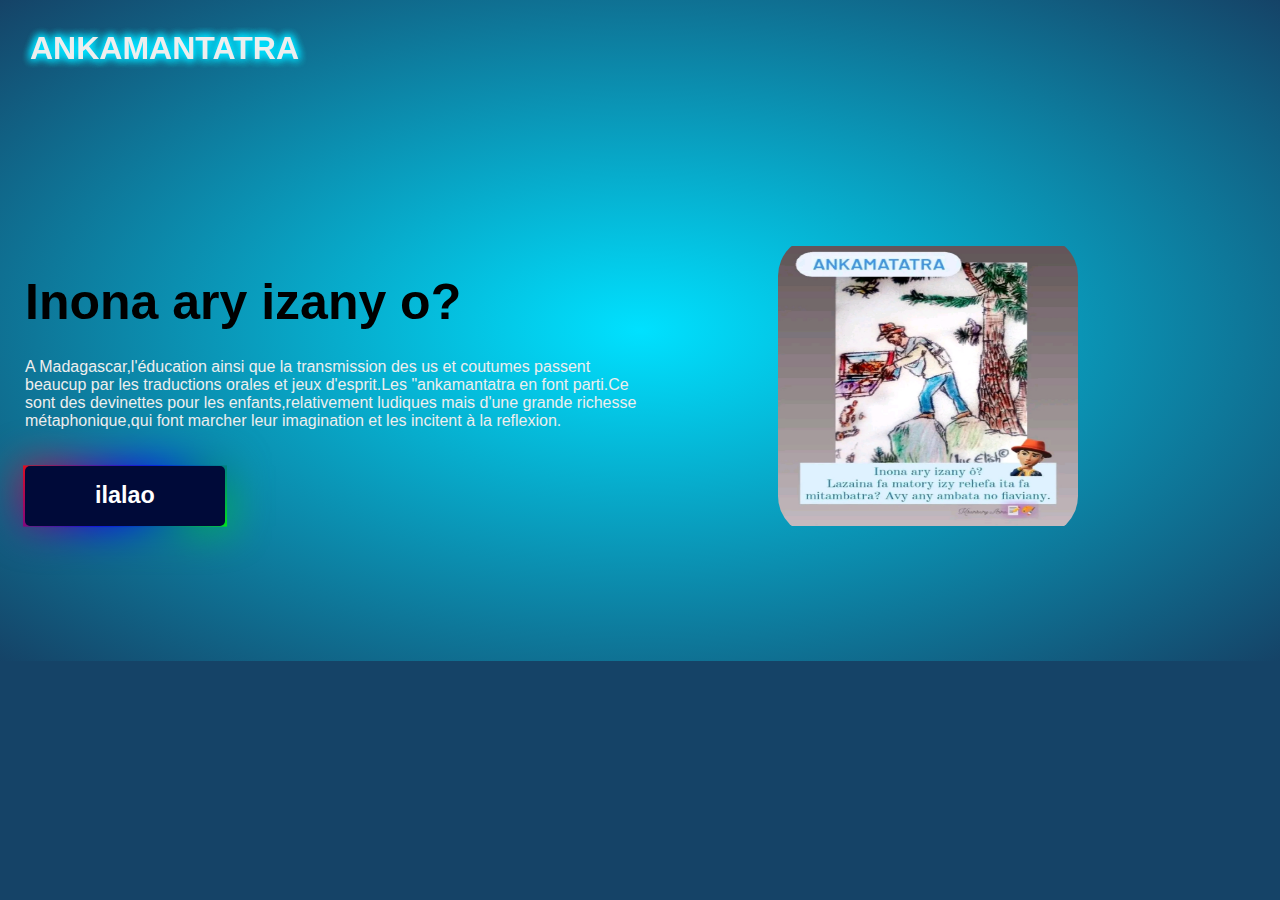
<file: index.html>
<!DOCTYPE html>
<html lang="en">
<head>
    
    <meta charset="UTF-8">
    <meta name="viewport" content="width=device-width, initial-scale=1.0">
    <link  rel="shortcut icon" type="image/x-icon" href="icon/icon.png"/>
    <link rel="stylesheet" href="css/footer.css">
    <link rel="stylesheet" href="css/navbar.css">
    <link rel="stylesheet" href="css/bublescreen.css">
    <link rel="stylesheet" href="css/entete.css">
        <title> Lalao Malagasy</title>
    
    
</head>
</head>
<body>
    <!--bare de navigation-->
    <div class="header" id="home">
        <div class="container">
    
            <div class="navbar">
                <header>
                    <div class="logo">
                        <a href="index.html" class="logo"> <h2>ANKAMANTATRA </h2></a>
                    </div>
                    <div class="menutoggle"  onclick="toggleMenu();"></div>
                   
                </header>
        
            </div>
            <div class="row" >
                <div class="col-2">
                    <h1>Inona ary izany o?</h1>
                    <p>
                        A Madagascar,l'&eacute;ducation ainsi que la transmission des us et coutumes passent beaucup par les traductions orales et jeux d'esprit.Les "ankamantatra en font parti.Ce sont des devinettes pour les enfants,relativement ludiques mais d'une grande richesse m&eacute;taphonique,qui font marcher leur imagination et les incitent à la reflexion.
                    </p>
                        <br><br>
                        <div class="box">
                            <a href="lalao.html"><button class="btn1"><h3 class="span">ilalao</h3></button></a>
                        
                        </div>
                </div>
                <div class="col-2">
                    <div class="slider">
                        <div class="slides ">
                
                           
                            <div class=" slide"><img src="image/ak (1).jpg"/></div>
                            <div class=" slide"><img src="image/ak (2).jpg"/></div>
                            <div class=" slide"><img src="image/ak (3).jpg"/></div>
                            <div class=" slide"><img src="image/ak (4).jpg"/></div>
                            <div class=" slide"><img src="image/ak (5).jpg"/></div>
                            <div class=" slide"><img src="image/ak (6).jpg"/></div>
                            <div class=" slide"><img src="image/ak (7).jpg"/></div>
                            <div class=" slide"><img src="image/ak (8).jpg"/></div>
                            <div class=" slide"><img src="image/ak (9).jpg"/></div>
                            <div class=" slide"><img src="image/ak (10).jpg"/></div>
                           
                           
                           
                        </div>
                    </div>
                </div>
            </div>
    
        </div>
        </div>
        
        <br><br><br><br><br><br>
    </section>
</body>
</html>
</file>
<file: css/footer.css>
.container{
    max-width: 1300px;
    margin: auto;
    padding-left: 25px;
    padding-right: 0px;
}
.row{
    display: flex;
    align-items: center;
    flex-wrap: wrap;
    justify-content: space-around;
}
/*------------ footer -------------*/
.footer{
    background:rgb(14, 121, 154);
    color: #8a8a8a;
    font-size: 14px;
    padding: 60px 0 20px;
}
.footer p{
    color: #8a8a8a;
}
.footer h3{
    color: #fff;
    margin-bottom: 20px;
}
.footer-col-1,.footer-col-2,.footer-col-3,.footer-col-4{
    min-width: 250px;
    margin-bottom: 20px;
}
.footer-col-1{
    flex-basis: 30%;
}
.footer-col-2{
    flex: 1;
    text-align: center;
}
.footer-col-2 img{
    width: 180px;
    margin-bottom: 20px;
}
.footer-col-3,.footer-col-4{
    flex-basis: 12%;
    text-align: center;
}
ul{
    list-style-type: none;
}
.app-logo{
    margin-top: 20px;
}
.app-logo img{
    width: 140px;
}
.footer .logo h1{
    color: #aaa;
    text-shadow: 0 0 10px #00e1ff,0 0 10px #00e1ff,0 0 10px #00e1ff,0 0 10px #00e1ff;
}
.footer hr{
    border: none;
    background: #b5b5b5;
    height: 1px;
    margin: 10px 0;
}
.copyright{
    text-align: center;
}
.menu-icon{
    width: 28px;
    margin-left: 20px;
    display: none;
}
</file>
<file: css/navbar.css>
*{
    margin: 0;
    padding: 0;
  /*  box-sizing: border-box;*/
    font-family: 'Gill Sans', 'Gill Sans MT', Calibri, 'Trebuchet MS', sans-serif;

}
body{
    background-color:#154367;
}

h2{ 
    position: absolute;
    font-size:2em;
    color: #eee;
    text-shadow: 0 0 10px #00e1ff,0 0 10px #00e1ff,0 0 10px #00e1ff,0 0 10px #00e1ff;
    top: 30px;
    left: 30px;
}
.navbar{
    display: flex;
    align-items: center;
    padding: 20px;
  
}
nav{
    flex: 1;
    text-align: right;
}
nav ul{
    display: inline-block;
    list-style-type: none;
}
nav ul li{
    display: inline-block;
    margin-right: 20px;
    color: #eee;
}

a{
    text-decoration: none;
    color: #555;
}

    
header{
    position: fixed;
    top: 0%;
    left: 0%;
    padding: 30px 0px;
    width: 100%;
    z-index: 1;
    display: flex;
    justify-content: space-evenly;
    align-items: center;
    transition: 0.2s;
}

.navbar li{
    list-style: none;
}
.navbar a {
    color: #fff;
    text-decoration: none;
    margin-left: 30px;
    font-weight:700;
}


header .navbar li a:hover{
    color: rgb(18,44,29);
    border-bottom: 2px solid rgb(18,44,29);
}

/*--------------------- pour la barre qui descent ------------------------------------*/
header.sticky{
    background:rgb(14, 121, 154);
    padding: 10px 10px;
    box-shadow: 0px 5px 20px rgba(0,0,0,0.5);
}
header.sticky .logo{
    color: #000;
}
header.sticky .navbar li a{
    color: #000;
}
header.sticky .navbar li a:hover{
    color: rgb(18,44,29);
    border-bottom: 2px solid rgb(18,44,29);
}
</file>
<file: css/bublescreen.css>
*{
    margin: 0;
    padding: 0;
    box-sizing: border-box;
    font-family: 'Gill Sans', 'Gill Sans MT', Calibri, 'Trebuchet MS', sans-serif;

}
body{
    background-color:#154367;
}

h2{ 
    position: absolute;
    font-size:2em;
    color: #eee;
    text-shadow: 0 0 10px #00e1ff,0 0 10px #00e1ff,0 0 10px #00e1ff,0 0 10px #00e1ff;
    top: 30px;
    left: 30px;
}

body span{
    position: absolute;
    bottom: -50px;
    background: transparent;
    border-radius: 50%;
    pointer-events: none;
    box-shadow: inset 0 0 10px #00e1ff;
    animation: animate 4s linear infinite;
}
body span::before{
    content: '';
    position: absolute;
    width: 100%;
    height: 100%;
    transform: scale(0.25) translate(-70%,-70%);
    background: radial-gradient(#00e1ff,transparent);
    border-radius: 50%;
}
@keyframes animate{
    0%{
        transform: translateY(0%);
        opacity: 1;
    }
    99%{
        opacity: 1;
    }
    100%{
        transform: translateY(-1200%);
        opacity: 0;
    }
}

.main{
    width: 100%; 
    height: 100vh;
    display: flex;
    justify-content: center;
    align-items: center;

}
.box{
    width: 200px;
    height: 60px;
    background-color: rgb(31, 31, 31);
    position: relative;
    z-index: 1;
}
.box::before,.box::after{
    content: "";
    position: absolute;
    top: 0;
    left: 0;
    background: linear-gradient(-45deg,#ff0000,#00f0f0,#00ff00,#0000ff,#ff0000,#00f0f0,#00ff00,#0000ff,#f00f0f);
    width: 100%;
    height: 100%;
    transform: scale(1.02);
    z-index: -1;
    background-size: 500%;
    animation: animation 20s linear infinite;
}
.box::after{
    filter:blur(20px);
}
@keyframes animation{
    0%{background-position: 0 0;}
    50%{background-position: 300% 0;}
    100%{background-position: 0 0;}
}
/*------------------- style bouton -------------------*/
section{
    display: flex;
    align-items: center;
    justify-content: center;
}
.btn1{
    border-radius: 5px;
    background-color: #000a39;
    border: none;
    padding: 10px;
    width: 200px;
    height: 60px;
    transition: all 0.6s;
    font-size: 20px;
    color: #ffffff;
  
}
.btn1 .span{
    cursor: pointer;
    display: inline-block;
    position: relative;
    transition: 0.5s;
}
.btn1 .span:after{
    content: " >>";
    position: absolute;
    opacity: 0;
    top: 0;
    right: -30px;
    transition: 0.6s;
    color: #ffab1a;
}
.btn1:hover .span{
    padding-right: 40px;
}
.btn1:hover .span:after{
    opacity: 1;
    right: 0;
}
</file>
<file: css/entete.css>
.navbar{
    display: flex;
    align-items: center;
  
}
nav{
    flex: 1;
    text-align: right;
}
nav ul{
    display: inline-block;
    list-style-type: none;
}
nav ul li{
    display: inline-block;
    margin-right: 20px;
}
a{
    text-decoration: none;
    color: #555;
}
p{
    color: #eee;
}
.container{
    max-width: 1300px;
    margin: auto;
    padding-left: 25px;
    padding-right: 0px;
}
.row{
    display: flex;
    align-items: center;
    flex-wrap: wrap;
    justify-content: space-around;
}
.col-2{
    flex-basis: 50%;
    min-width: 300px;
}
.col-2 img{
    max-width: 100%;
    padding: 10px 0;
    margin-left: 30px;
}
.col-2 h1{
    font-size: 50px;
    line-height: 62px;
    margin: 25px 0;
}


.header{
    background: radial-gradient(#00e1ff,#154367);
}
.header .row{
    margin-top: 70px ;
}

/*------------------------- 3e patrie du bodySlide animation -------------------------------*/

.slider{
	width: 300px;
	overflow:hidden;
    margin:20%;
    border-radius: 40px;
    border: #000;
}
.slide img{
    width:300px;
    height: 300px;
    margin: 0;
}
.slides{
    width: calc(300px * 30);
    animation: glisse 30s infinite;
}
.slides:hover{
    animation-play-state: initial;
    cursor: pointer;
}
.slide{
    float: left;
    height: 300px;
}

@keyframes glisse{
    0%{ transform: translateX(0);}
    10%{ transform: translateX(0px);}
    20%{ transform: translateX(-300px);}
    30%{ transform: translateX(-600px);}
    40%{ transform: translateX(-900px);}
    50%{ transform: translateX(-1200px);}
    60%{ transform: translateX(-1500px);}
    70%{ transform: translateX(-1800px);}
    80%{ transform: translateX(-2100px);}
    90%{ transform: translateX(-2400px);}
    100%{ transform: translateX(-2700px);}
}
</file>
